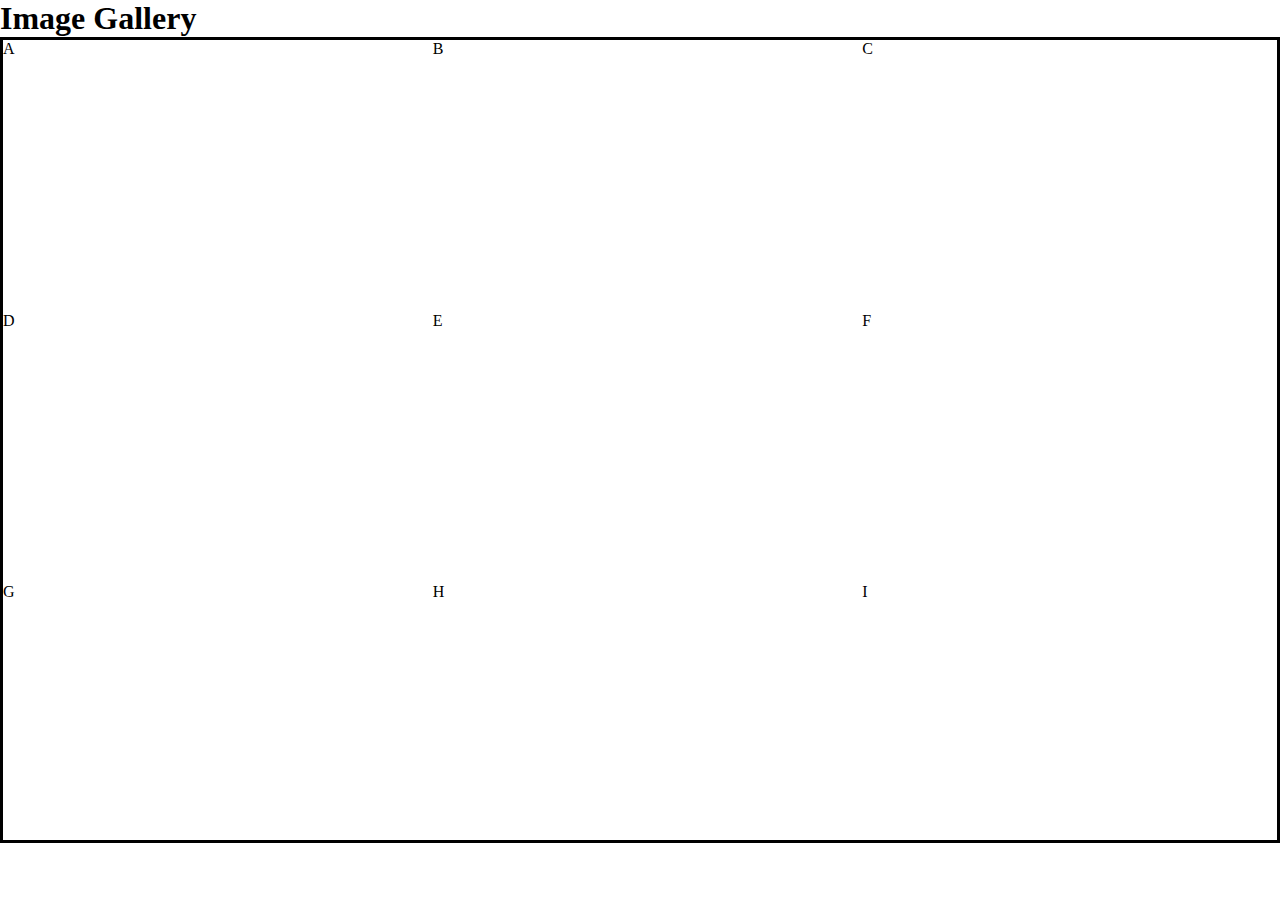
<file: Image_Gallery/index.html>
<!DOCTYPE html>
<html lang="en">
<head>
    <meta charset="UTF-8">
    <meta name="viewport" content="width=device-width, initial-scale=1.0">
    <title>Grid Website</title>
    <link rel="stylesheet" href="style.css">
</head>
<body>
    <div id="wrapper">
        <h1>Image Gallery</h1>
       <div class="container">
        <div class="box" id="box1">A</div>
        <div class="box" id="box2">B</div>
        <div class="box" id="box3">C</div>
        <div class="box" id="box4">D</div>
        <div class="box" id="box5">E</div>
        <div class="box" id="box6">F</div>
        <div class="box" id="box7">G</div>
        <div class="box" id="box8">H</div>
        <div class="box" id="box9">I</div>
       </div>
    </div>
</body>
</html>
</file>
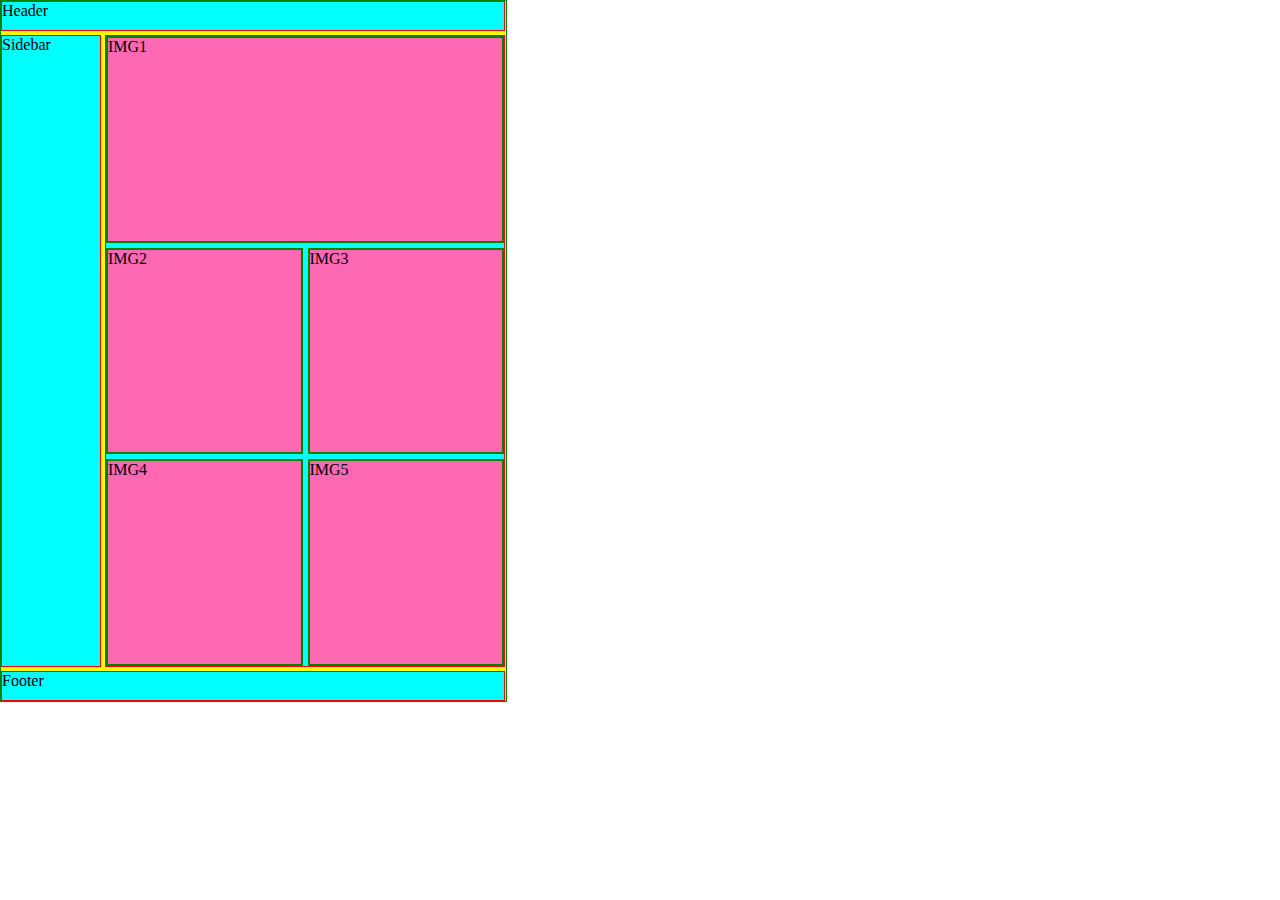
<file: Nested Grids/index.html>
<!-- Nested Grids -->

<!DOCTYPE html>
<html lang="en">
<head>
    <meta charset="UTF-8">
    <meta name="viewport" content="width=device-width, initial-scale=1.0">
    <title>Nested Grids</title>
    <link rel="stylesheet" href="style.css">
</head>
<body>
    <div class="container">
        <div class="box" id="header">Header</div>
        <div class="box" id="sidebar">Sidebar</div>
        <div class="box" id="main">
            <div class="childgrid">
                <div class="element" id="img1">IMG1</div>
                <div class="element" id="img2">IMG2</div>
                <div class="element" id="img3">IMG3</div>
                <div class="element" id="img4">IMG4</div>
                <div class="element" id="img5">IMG5</div>
            </div>
        </div>
        <div class="box" id="ft">Footer</div>
    </div>
</body>
</html>
</file>
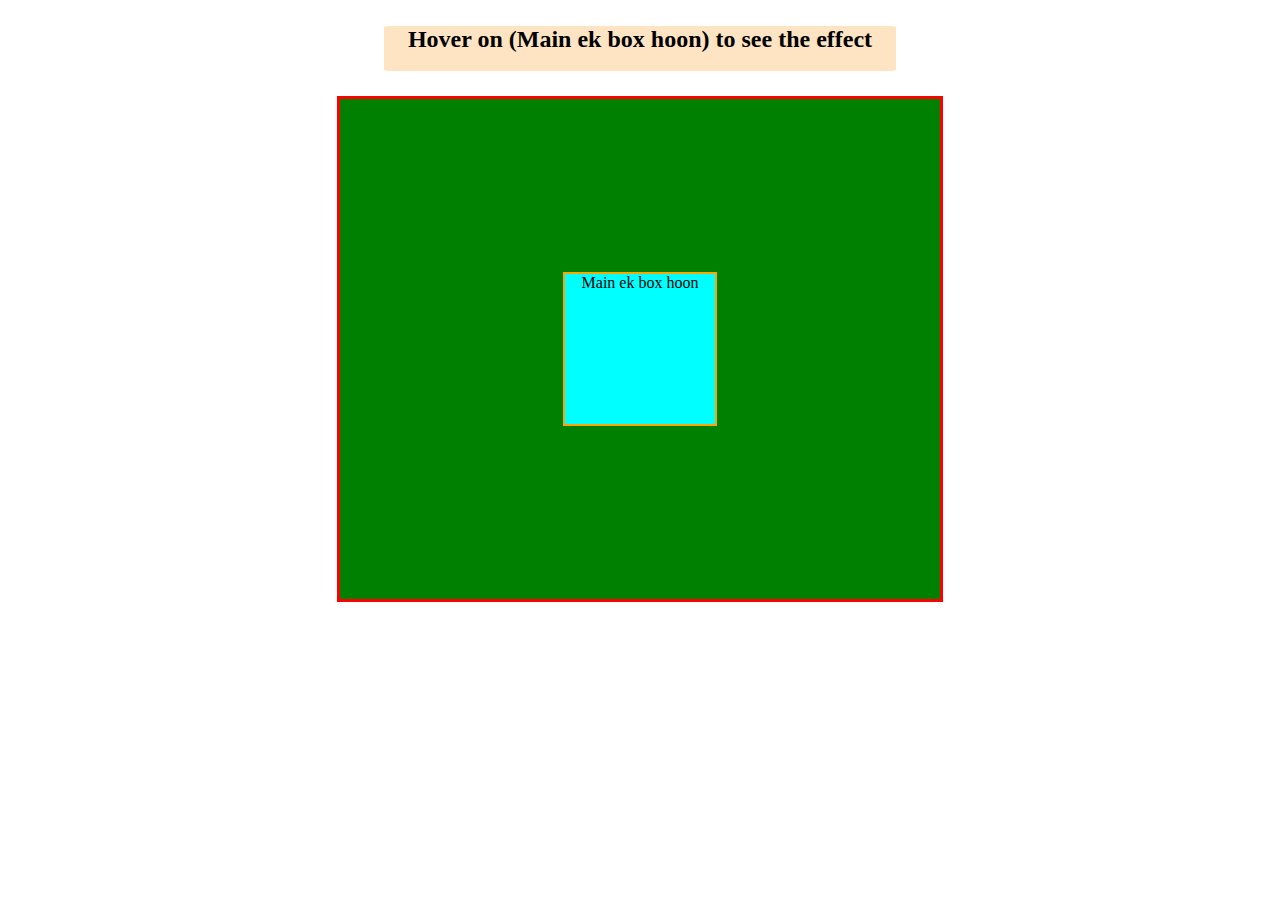
<file: Transition/index.html>
<!DOCTYPE html>
<html lang="en">
<head>
    <meta charset="UTF-8">
    <meta name="viewport" content="width=device-width, initial-scale=1.0">
    <title>Transition</title>
    <link rel="stylesheet" href="styles.css">
</head>
<body>
    <div id="wrapper">
        <h2>Hover on (Main ek box hoon) to see the effect </h2>
    <div class="container">
        <div class="box">Main ek box hoon</div>
    </div>
    </div>
</body>
</html>
</file>
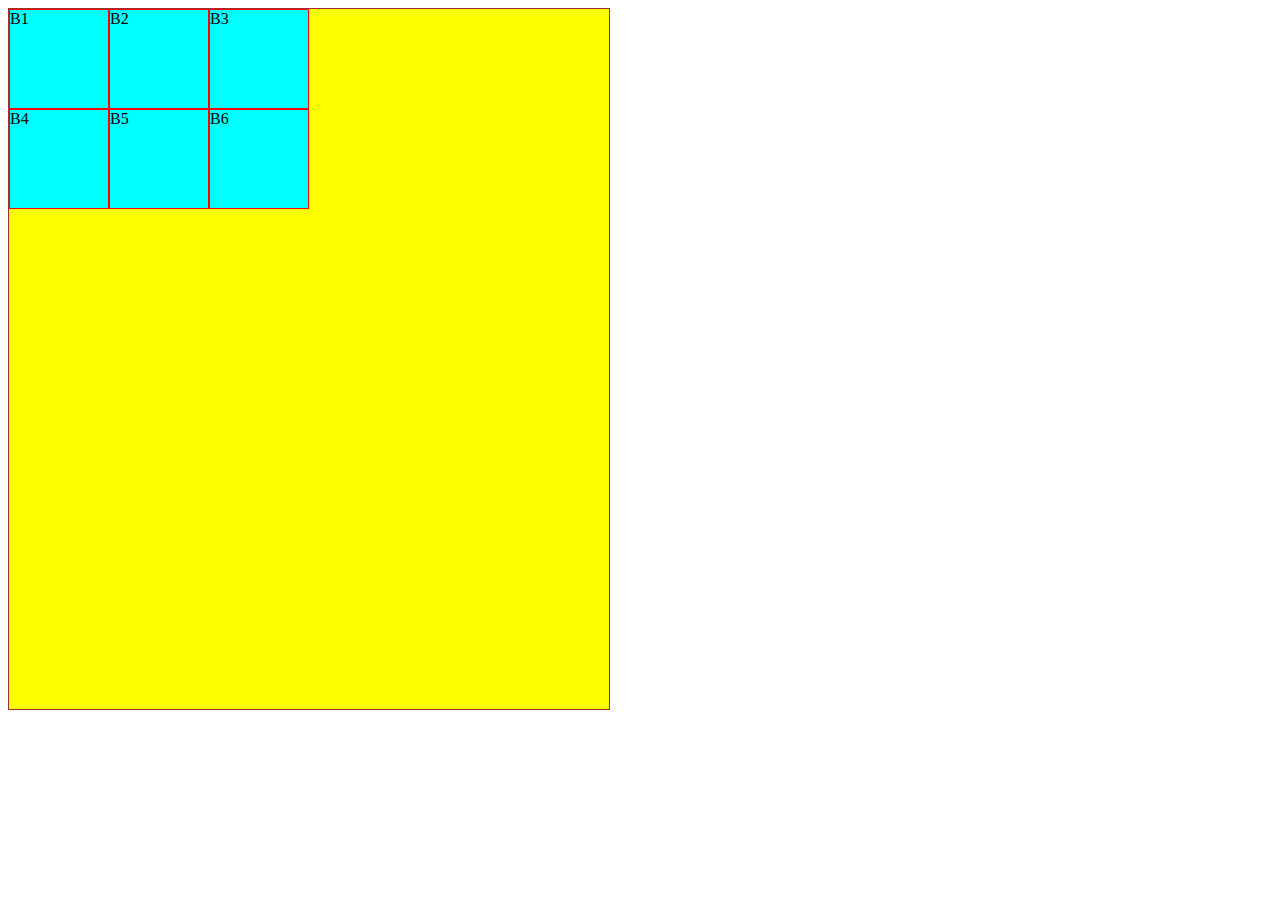
<file: ANR/Properties/index.html>
<!DOCTYPE html>
<html lang="en">
<head>
    <meta charset="UTF-8">
    <meta name="viewport" content="width=device-width, initial-scale=1.0">
    <title>Properties</title>
    <link rel="stylesheet" href="styles.css">
</head>
<body>
    <div class="container">
        <div class="box" id="box1">B1</div>
        <div class="box">B2</div>
        <div class="box">B3</div>
        <div class="box">B4</div>
        <div class="box">B5</div>
        <div class="box">B6</div>
    </div>
</body>
</html>
</file>
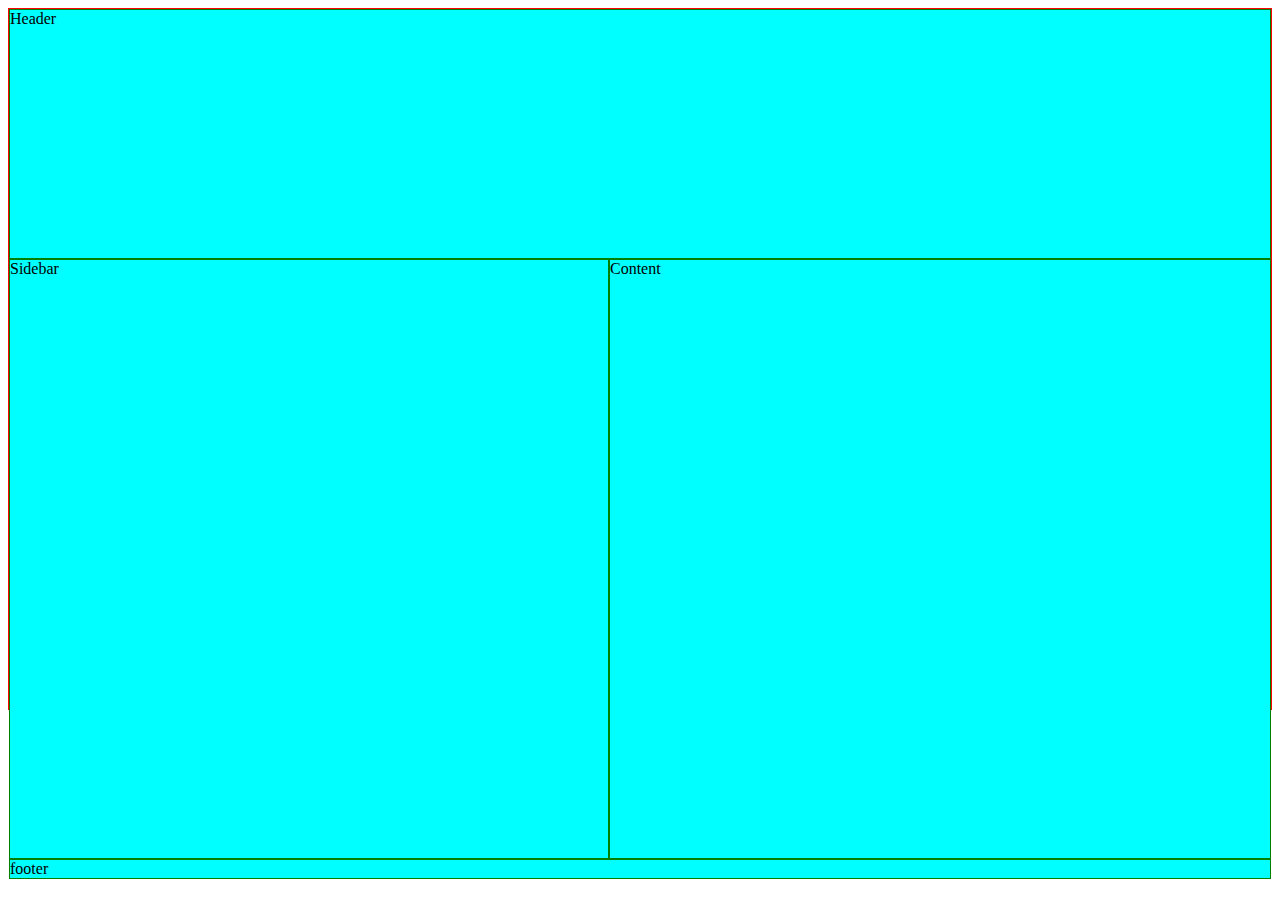
<file: ANR/TemplateArea/index.html>
<!DOCTYPE html>
<html lang="en">
<head>
    <meta charset="UTF-8">
    <meta name="viewport" content="width=device-width, initial-scale=1.0">
    <title>Grid Template Area</title>
    <link rel="stylesheet" href="styles.css">
</head>
<body>
    <div class="container">
        <div class="box" id="header">Header</div>
        <div class="box" id="Sidebar">Sidebar</div>
        <div class="box" id="content">Content</div>
        <div class="box" id="footer">footer</div>
    </div>
    </div>
</body>
</html>
</file>
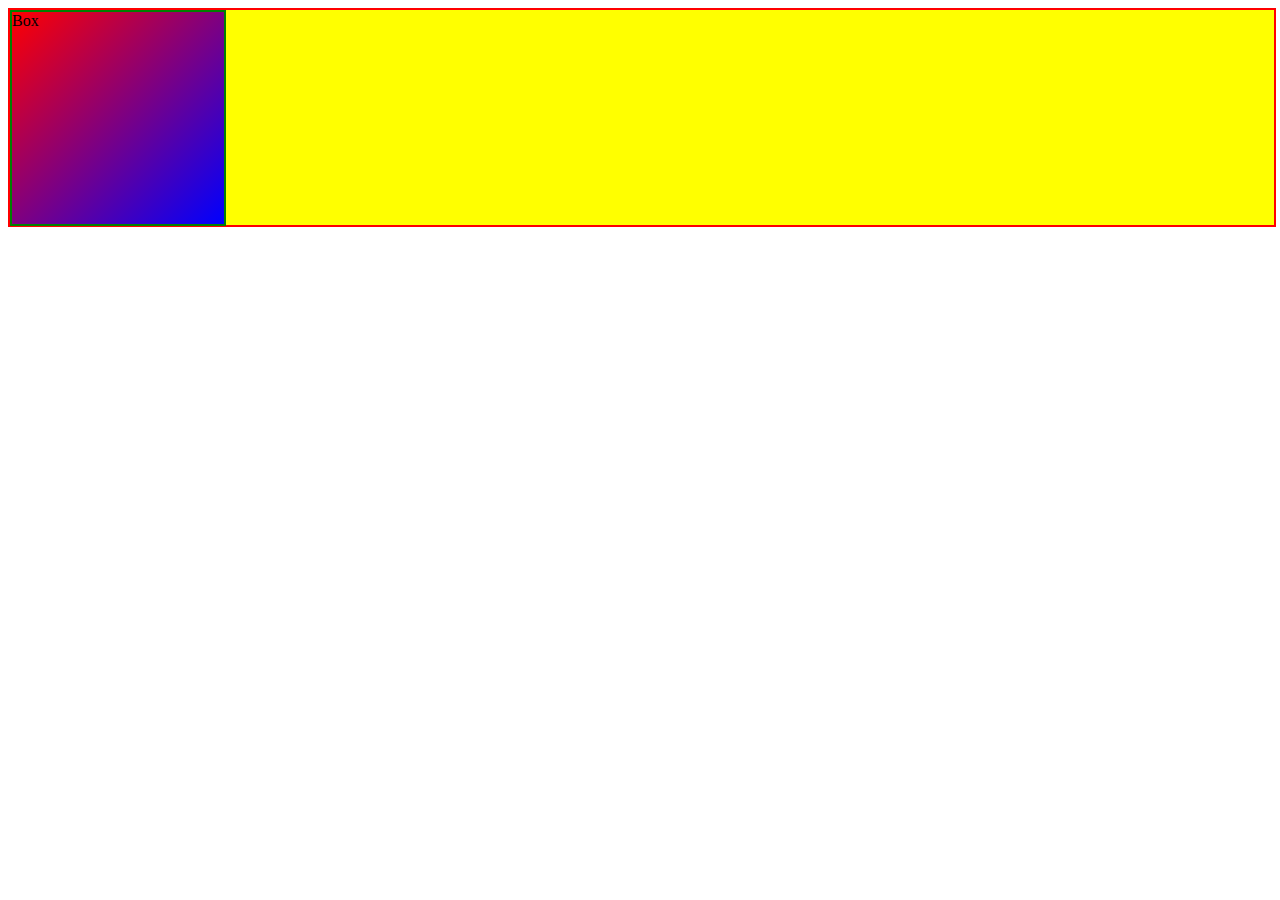
<file: Animation/ani.html>
<!DOCTYPE html>
<html lang="en">
<head>
    <meta charset="UTF-8">
    <meta name="viewport" content="width=device-width, initial-scale=1.0">
    <title>Animation</title>
    <link rel="stylesheet" href="ani.css">
</head>
<body>
    <div class="container">
        <div class="box">
            Box
        </div>
    </div>
</body>
</html>
</file>
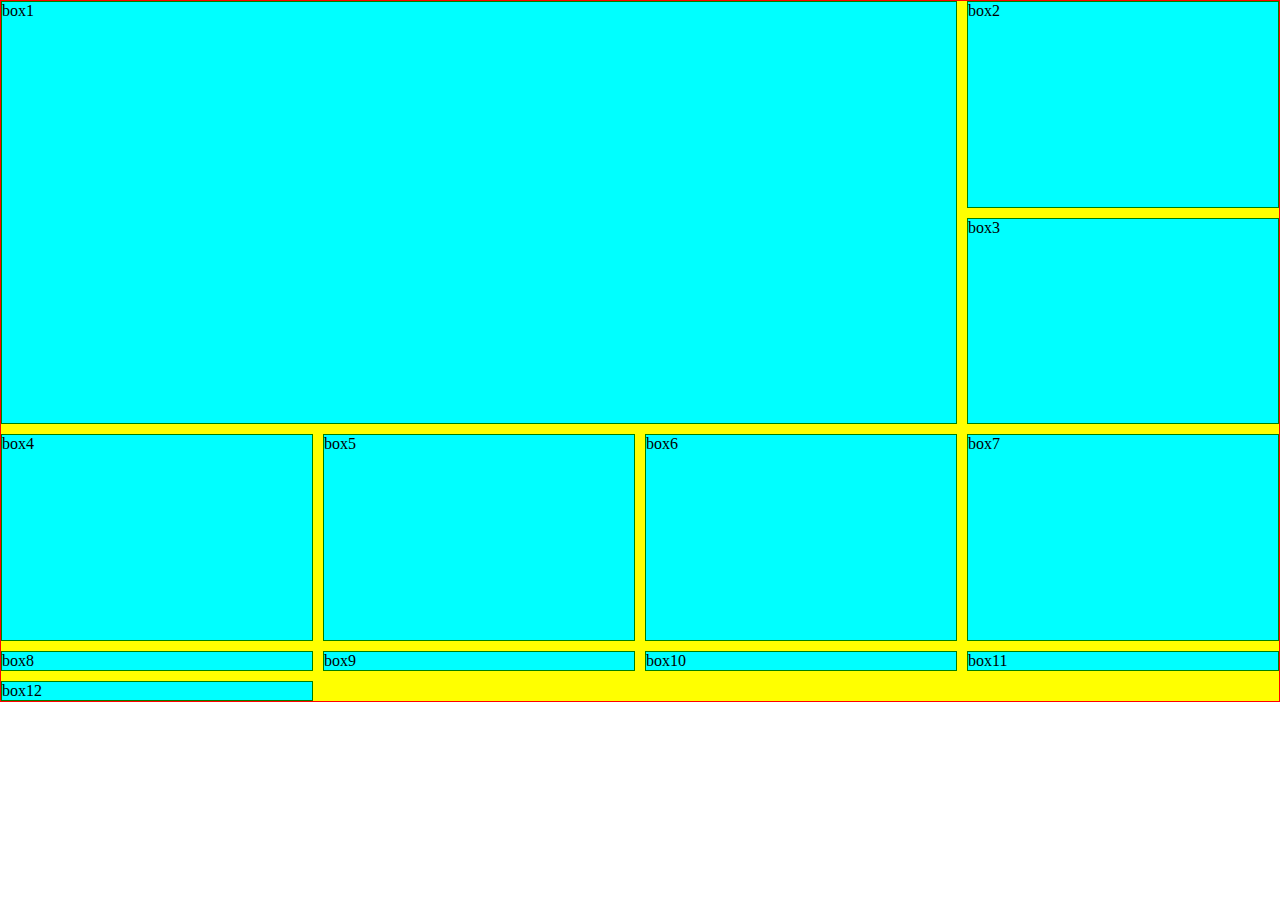
<file: ANR/Anr.html>
<!-- Animation and Responsiveness -->

<!DOCTYPE html>
<html lang="en">
<head>
    <meta charset="UTF-8">
    <meta name="viewport" content="width=device-width, initial-scale=1.0">
    <title>Grids Advance</title>
    <link rel="stylesheet" href="styles.css">
</head>
<body>
    <div class="container">
        <div class="box" id="box1">box1</div>
        <div class="box">box2</div>
        <div class="box">box3</div>
        <div class="box">box4</div>
        <div class="box">box5</div>
        <div class="box">box6</div>
        <div class="box">box7</div>
        <div class="box">box8</div>
        <div class="box">box9</div>
        <div class="box">box10</div>
        <div class="box">box11</div>
        <div class="box">box12</div>
    </div>
</body>
</html>
</file>
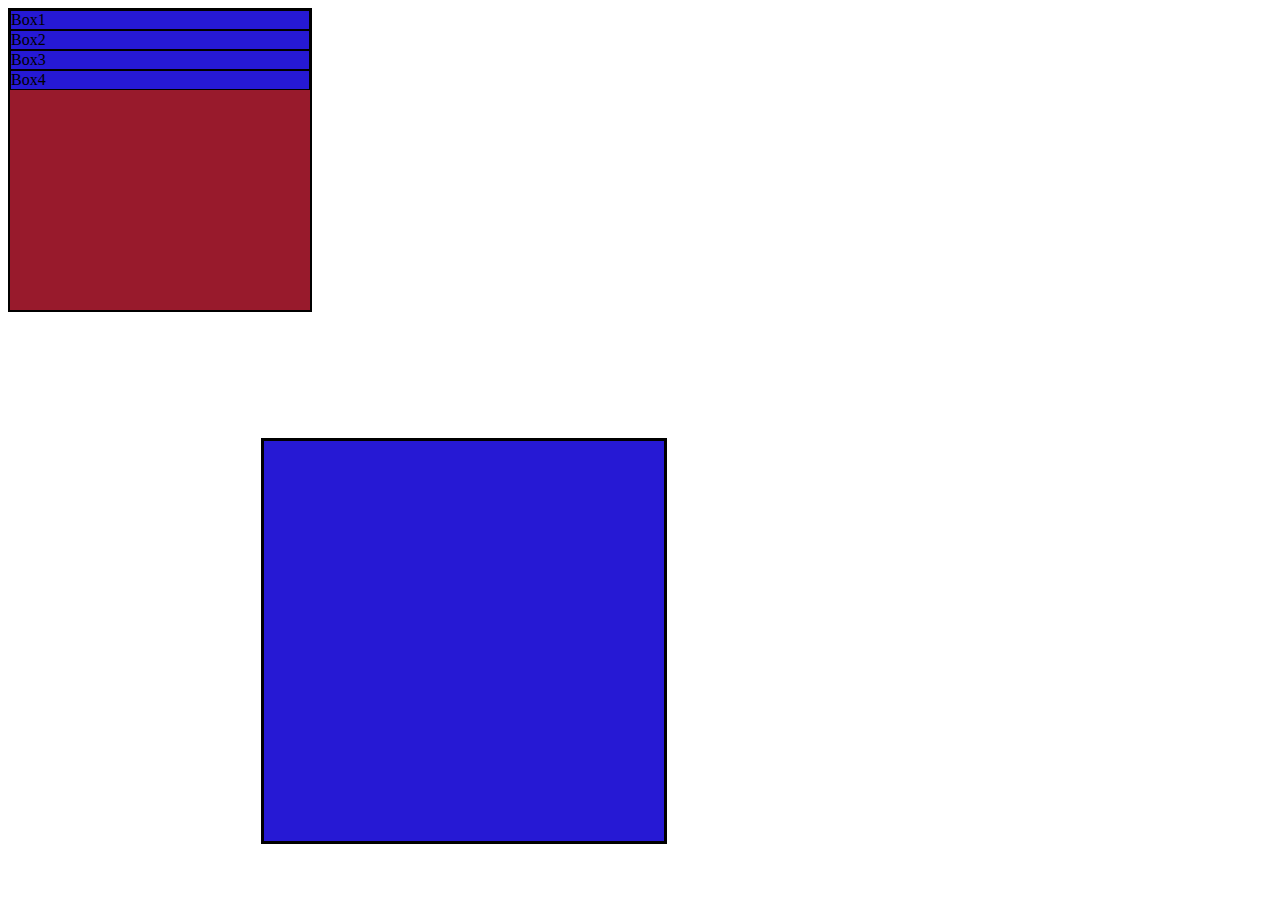
<file: Variables/var.html>
<!DOCTYPE html>
<html lang="en">
<head>
    <meta charset="UTF-8">
    <meta name="viewport" content="width=device-width, initial-scale=1.0">
    <title>VARIABLES</title>
    <link rel="stylesheet" href="var.css">
</head>
<body>
    <div class="container">
        <div class="box">Box1</div>
        <div class="box">Box2</div>
        <div class="box">Box3</div>
        <div class="box">Box4</div>
    </div>

    <div class="boox">
        
    </div>
</body>
</html>
</file>
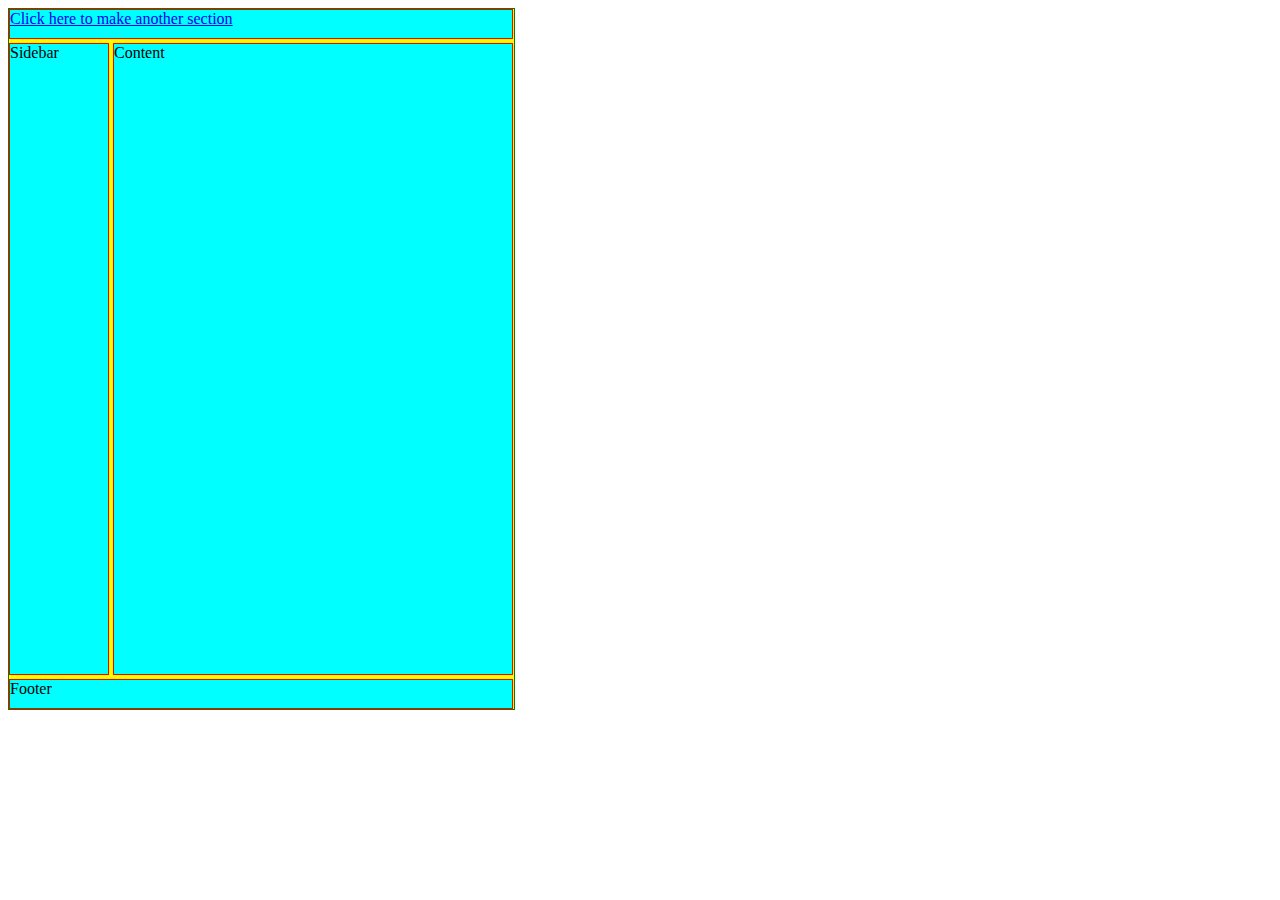
<file: ANR/blog_website/blog.html>
<!DOCTYPE html>
<html lang="en">
<head>
    <meta charset="UTF-8">
    <meta name="viewport" content="width=device-width, initial-scale=1.0">
    <title>Blog</title>
    <link rel="stylesheet" href="blog.css">
</head>
<body>
    <div class="container">
        <div class="box" id="header">
            <a href="post.html">Click here to make another section</a>
        </div>
        <div class="box" id="sidebar">Sidebar</div>
        <div class="box" id="main">Content</div>
        <div class="box" id="ft">Footer</div>
    </div>
</body>
</html>
</file>
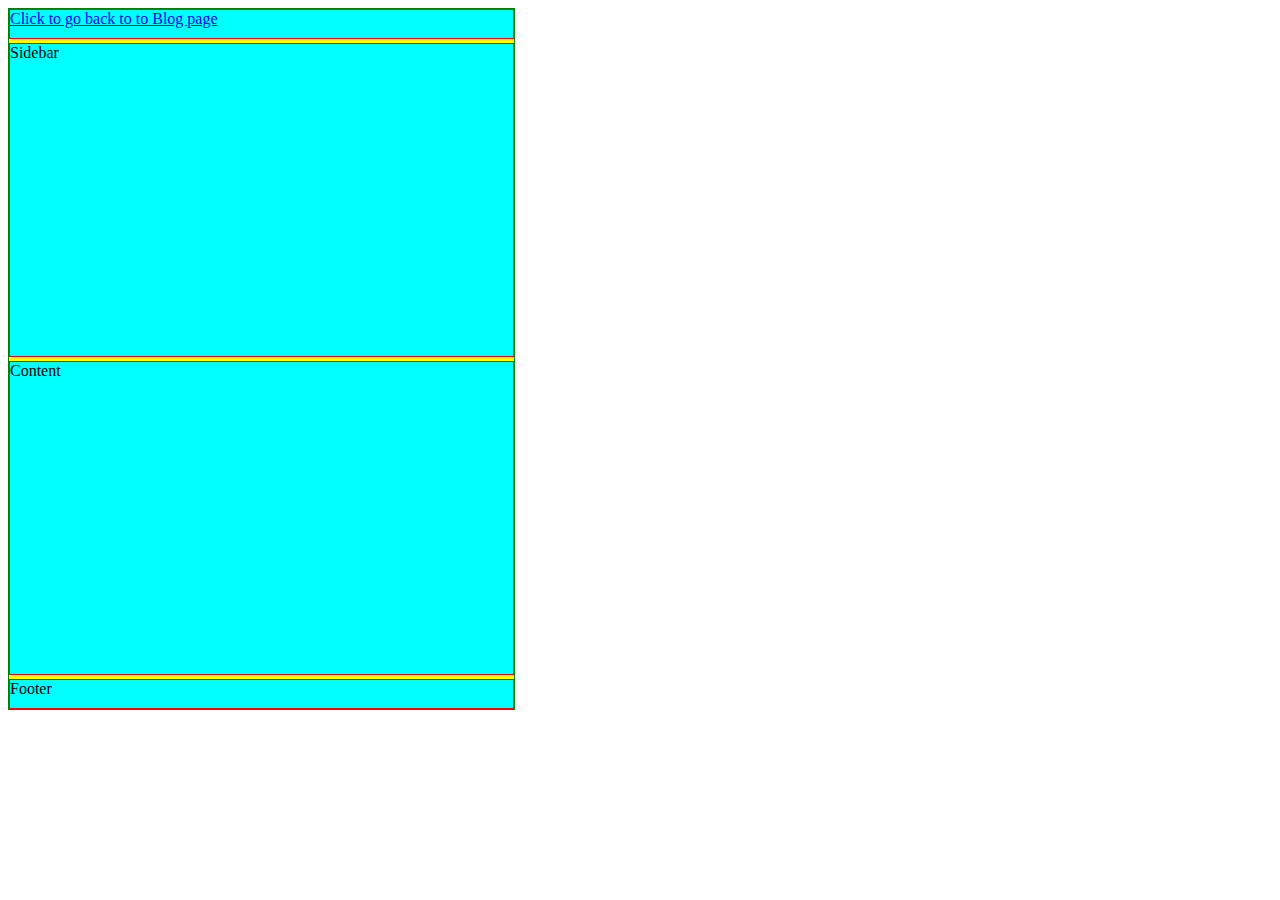
<file: ANR/blog_website/post.html>
<!DOCTYPE html>
<html lang="en">
<head>
    <meta charset="UTF-8">
    <meta name="viewport" content="width=device-width, initial-scale=1.0">
    <title>Post</title>
    <link rel="stylesheet" href="post.css">
</head>
<body>
    <div class="container">
        <div class="box" id="header">
            <a href="blog.html">Click to go back to to Blog page </a>
        </div>
        <div class="box" id="sidebar">Sidebar</div>
        <div class="box" id="main">Content</div>
        <div class="box" id="ft">Footer</div>
    </div>
</body>
</html>
</file>
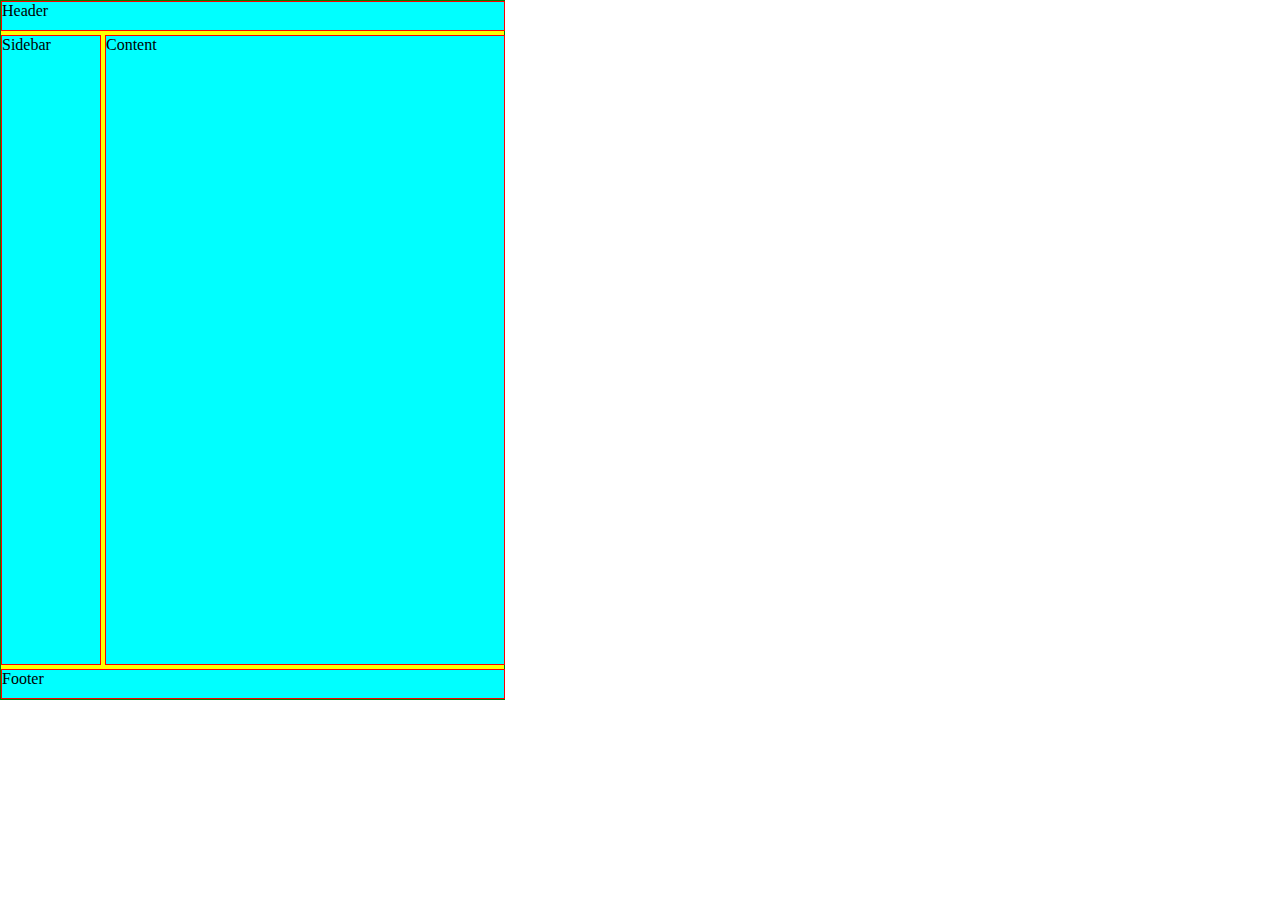
<file: ANR/MediaQueries/mq.html>
<!DOCTYPE html>
<html lang="en">
<head>
    <meta charset="UTF-8">
    <meta name="viewport" content="width=device-width, initial-scale=1.0">
    <title>Media Queries</title>
    <link rel="stylesheet" href="mq.css">
</head>
<body>
    <div class="container">
        <div class="box" id="header">Header</div>
        <div class="box" id="sidebar">Sidebar</div>
        <div class="box" id="main">Content</div>
        <div class="box" id="ft">Footer</div>
    </div>
</body>
</html>
</file>
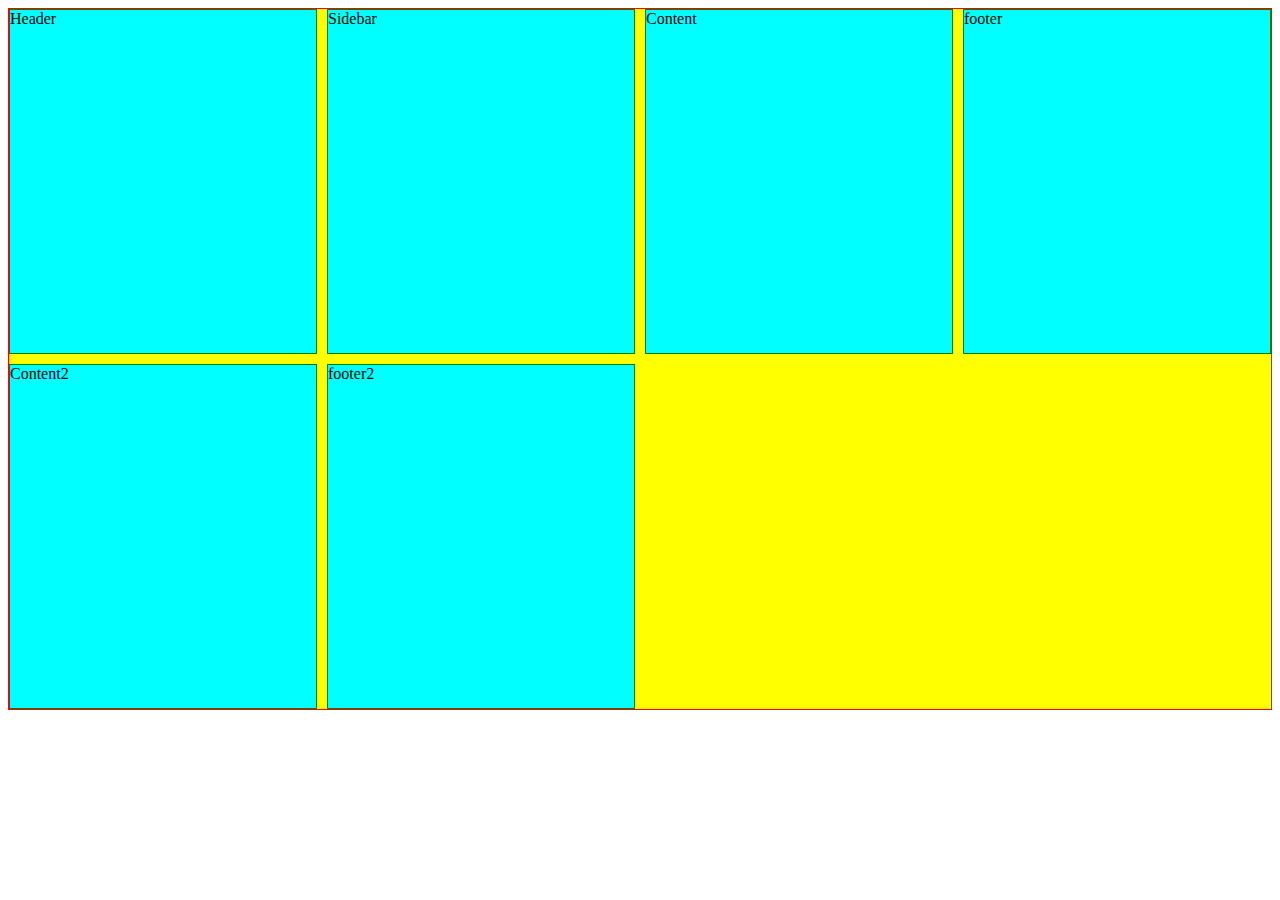
<file: ANR/TemplateArea/Gac.html>
<!-- Grid Advance Concept  -->

<!DOCTYPE html>
<html lang="en">
<head>
    <meta charset="UTF-8">
    <meta name="viewport" content="width=device-width, initial-scale=1.0">
    <title>Grid Advance Concept</title>
    <link rel="stylesheet" href="Gac.css">
</head>
<body>
    <div class="container">
        <div class="box" id="header">Header</div>
        <div class="box" id="Sidebar">Sidebar</div>
        <div class="box" id="content">Content</div>
        <div class="box" id="footer">footer</div>
        <div class="box" id="content">Content2</div>
        <div class="box" id="footer">footer2</div>
    </div>
    </div>
</body>
</html>
</file>
<file: Image_Gallery/style.css>
*{
    margin: 0;
    padding: 0;
}

.container{
    border: 3px solid black;
    height: 800px;
    display: grid;
    grid-template-rows: 1fr 1fr 1fr;
    grid-template-columns: 1fr 1fr 1fr;
    gap: 15px;
}
</file>
<file: Nested Grids/style.css>
*{
    margin: 0;
    padding: 0;
}


.container{
    height: 700px;
    width: 505px;
    background-color: yellow;
    border: 1px solid green;
    display: grid;
    grid-template-rows: 30px 1fr 30px;
    grid-template-columns: 100px 400px;
    gap: 4px;
    grid-template-areas: 
    "hd hd"
    "side main"
    "ft ft";
}

.box{
    border: 1px solid red;
    background-color: aqua;
}

#header{
grid-area: hd;
}

#sidebar{
grid-area: side;
}

#main{
grid-area: main;
}

#ft{
    grid-area: ft;
}

.childgrid{
   height: 100%;
   width: 100%;
   display: grid;
   grid-template-columns: 1fr 1fr;
   grid-template-rows: repeat(3, 1fr);
   gap: 5px;
   grid-template-areas: 
   "head head"
   "con fft"
   "sde ig";
}

.element{
    border: 2px solid green;
    background-color: hotpink;
}

#img1{
    grid-area: head;
}

#img2{
    grid-area: con;
}

#img3{
    grid-area: fft;
}

#img4{
    grid-area: sde;
}

#img5{
    grid-area: ig;
}
</file>
<file: Transition/styles.css>
* {
  margin: 0;
  padding: 0;
}

#wrapper {
  height: 100vh;
  /* overflow-x: hidden; */
  overflow-y: auto; 
}

.container {
    
  position: relative;
  margin: 0 auto;
  height: 100%;
  display: flex;
  justify-content: center;
  align-items: center;
  height: 500px;
  width: 600px;

  background-color: green;
  border: 3px solid red;
  display: flex;
}

.box {
  border: 2px solid orange;
  background-color: aqua;
  /* margin: 50px; */
  height: 150px;
  width: 150px;
  text-align: center;
  /* transition: 0.5s;
    transition-property: background-color;
    transition-delay: 1s; */

  /* transition short Hand Property*/
  transition: all 1s cubic-bezier(0.44, -0.55, 0.32, 1.28) 0.5s;
}

#wrapper h2{
    background-color: bisque;
    border-radius: 2%;
    text-align: center;
    width: 40%;
    height: 5%;
    margin-left: 30%;
    margin-top: 2%;
    margin-bottom: 2%;
}

.box:hover {
  background-color: brown;
  transform: rotate(360deg);

  translate: 200px;
  /* scale: 0.5; */

  /* animation-name: box;
  animation-duration: 3s;
  animation-iteration-count: infinite; */
}

@keyframes box {
    from{
      width: 0%;
    }

    to{

    }
}
</file>
<file: ANR/Properties/styles.css>
.container{
    border: 1px solid brown;
    background-color: yellow;
    height: 700px;
    width: 600px;
    display: grid;
    grid-template-columns: 100px 100px 100px;
    grid-template-rows: 100px 100px;
    /* gap: 10px; */

    /* place-content: center; */
    /* justify-content: center; */
    /* align-content: center; */
    /* justify-items: center;
    align-items: center; */

    /* place-items: center; */

}

.box{
    border: 1px solid red;
    background-color: aqua;
}

/* #box1{
    justify-self: center; => This will bring change specific to this block 
    align-self: center;
} */
</file>
<file: ANR/TemplateArea/styles.css>
.container{
    height: 700px;
    border: 1px solid red;
    background-color: yellow;
    display: grid;


    /* grid-template-rows: 30px 150px 400px 30px;
    grid-template-columns: 400px;


    grid-template-areas: 
    "hd"
    "side"
    "main"
    "ft"; */

    /* grid-template-columns: 200px 400px;
    grid-template-rows: 30px 500px 30px;
    grid-template-areas: 
    "hd hd"
    "side main"
    "ft ft"; */

    grid-template-columns: 300px 300px 300px;
    grid-template-rows: 250px 600px;

    grid-template-areas: 
    "hd hd hd hd hd hd hd hd"
    "side side main main main main main main"
    "ft ft ft ft ft ft ft ft";
}

.box{
    border: 1px solid green;
    background-color: aqua;
}

#header{
    grid-area:hd;
}

#footer{
    grid-area: ft;
}

#Sidebar{
    grid-area: side;
}

#content{
    grid-area: main;
}
</file>
<file: Animation/ani.css>
.container{
    width: 100%;
    height: 215px;
    background-color: yellow;
    border: 2px solid red;
}

.box{
    height: 212px;
    width: 212px;
    border: 2px solid green;
    background-image: linear-gradient(to bottom right, red, blue);
    animation-name: babbar;
    animation-duration: 3s;
    animation-iteration-count: 1;
    animation-fill-mode: both;
    animation-timing-function: ease-out;
    animation-delay: 1s;
    /* animation-direction: alternate-reverse; */
}


@keyframes babbar {
    0%{
        width: 0%;
        background-image: linear-gradient(red, blue);
    }
    
    30%{
        width: 30%;
        background-image: linear-gradient(purple, green);
    }
    
    60%{
        width: 60%;
        background-image: linear-gradient(pink, yellow);
        
    }
    
    90%{
        background-image: linear-gradient(orange, turquoise);
        width: 90%;
    }
    
    100%{
        width: 100%;
        background-image: linear-gradient(olive, cyan);
    }
}




/* @keyframes babbar {
    
    from{
        width: 212px;

    }

    to{
        width: 100%;

    }
} */
</file>
<file: ANR/styles.css>
*{
margin: 0;
padding: 0;
}


.container{
    height: 700px;
    border: 1px solid red;
    background-color: yellow;
    display: grid;
    grid-template-columns: repeat(4, 1fr);
    grid-template-rows: repeat(3, 1fr);
    gap: 10px;
}

.box{
    border: 1px solid green;
    background-color: aqua;
    /* height: 100px;
    width: 100px; */
}

#box1{
    /* grid-column-start: 1;
    grid-column-end: 4;
    grid-row-start: 1;
    grid-row-end: 3; */

   grid-area: 1/1/3/4;
}
</file>
<file: Variables/var.css>
:root{
    --dark-red: #981a2c;
    --blue: #2619d4; 
}

.container{
    border: 2px solid black;
    height: 300px;
    width: 300px;
    background-color: var(--dark-red);
}

.box{
    border: 1px solid black;
    background-color: var(--blue);
}

.boox{
    border: 3px solid black;
    height: 400px;
    width: 400px;
    margin-top: 10%;
    margin-left: 20%;
    background-color: var(--blue);
}
</file>
<file: ANR/blog_website/blog.css>
.container{
    height: 700px;
    width: 505px;
    background-color: yellow;
    border: 1px solid green;
    display: grid;
    grid-template-rows: 30px 1fr 30px;
    grid-template-columns: 100px 400px;
    gap: 4px;
    grid-template-areas: 
    "hd hd"
    "side main"
    "ft ft";
}

.box{
    border: 1px solid red;
    background-color: aqua;
}

#header{
grid-area: hd;
}

#sidebar{
grid-area: side;
}

#main{
grid-area: main;
}

#ft{
    grid-area: ft;
}
</file>
<file: ANR/blog_website/post.css>
.container{
    height: 700px;
    width: 505px;
    background-color: yellow;
    border: 1px solid green;
    display: grid;
    grid-template-rows: 30px 1fr 1fr 30px;
    grid-template-columns: 1fr;
    gap: 4px;
    grid-template-areas: 
    "hd"
    "side" 
    "main"
    "ft";
}

.box{
    border: 1px solid red;
    background-color: aqua;
}

#header{
grid-area: hd;
}

#sidebar{
grid-area: side;
}

#main{
grid-area: main;
}

#ft{
    grid-area: ft;
}
</file>
<file: ANR/MediaQueries/mq.css>
/* Media Queries is used to change the styling as well as the value of the content depending on the Devices. */


*{
    margin: 0;
     padding: 0;
     box-sizing: border-box;
}


.container{
    height: 700px;
    width: 505px;
    background-color: yellow;
    border: 1px solid green;
    display: grid;
    grid-template-rows: 30px 1fr 30px;
    grid-template-columns: 100px 400px;
    gap: 4px;
    grid-template-areas: 
    "hd hd"
    "side main"
    "ft ft";
}

.box{
    border: 1px solid red;
    background-color: aqua;
}

#header{
grid-area: hd;
}

#sidebar{
grid-area: side;
}

#main{
grid-area: main;
}

#ft{
    grid-area: ft;
}



/* @media(max-width: 400px){
    .container{
        gap: 100px;
    }
} */

@media(max-width: 400px){
    .container{
        
            /* height: 700px;
            width: 505px; */
            background-color: yellow;
            border: 1px solid green;
            display: grid;
            grid-template-rows: 30px 1fr 1fr 30px;
            grid-template-columns: 1fr;
            gap: 2px;
            grid-template-areas: 
            "hd"
            "side"
            "main"
            "ft";
        
    }
}
</file>
<file: ANR/TemplateArea/Gac.css>
.container{
    height: 700px;
    border: 1px solid red;
    background-color: yellow;
    display: grid;
    gap: 10px;
    grid-template-columns: repeat(4, 1fr);
    grid-auto-rows: minmax(200px, auto)
    
}

.box{
    border: 1px solid green;
    background-color: aqua;
}
</file>
